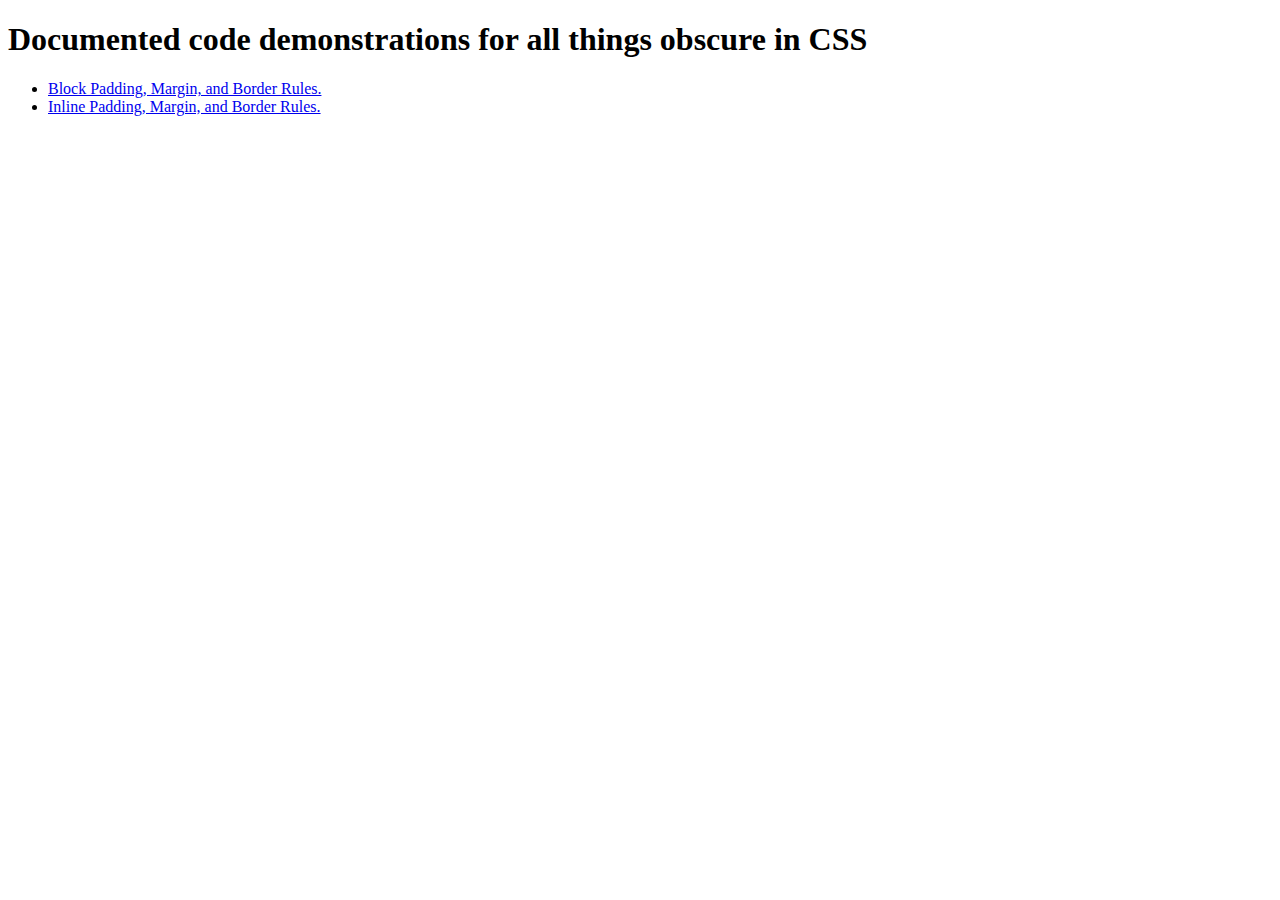
<file: index.html>
<!DOCTYPE html>
<html>
<head>
  <meta charset="UTF-8">
  <title>CSS Mystery Table of Contents</title>
</head>
<body>
  <h1>Documented code demonstrations for all things obscure in CSS</h1>

<ul>
  <li><a href="./pages/blockProperties.html">Block Padding, Margin, and Border Rules.</a></li>
  <li><a href="./pages/inlineProperties.html">Inline Padding, Margin, and Border Rules.</a></li>
</ul>
    
</body>
</html>
</file>
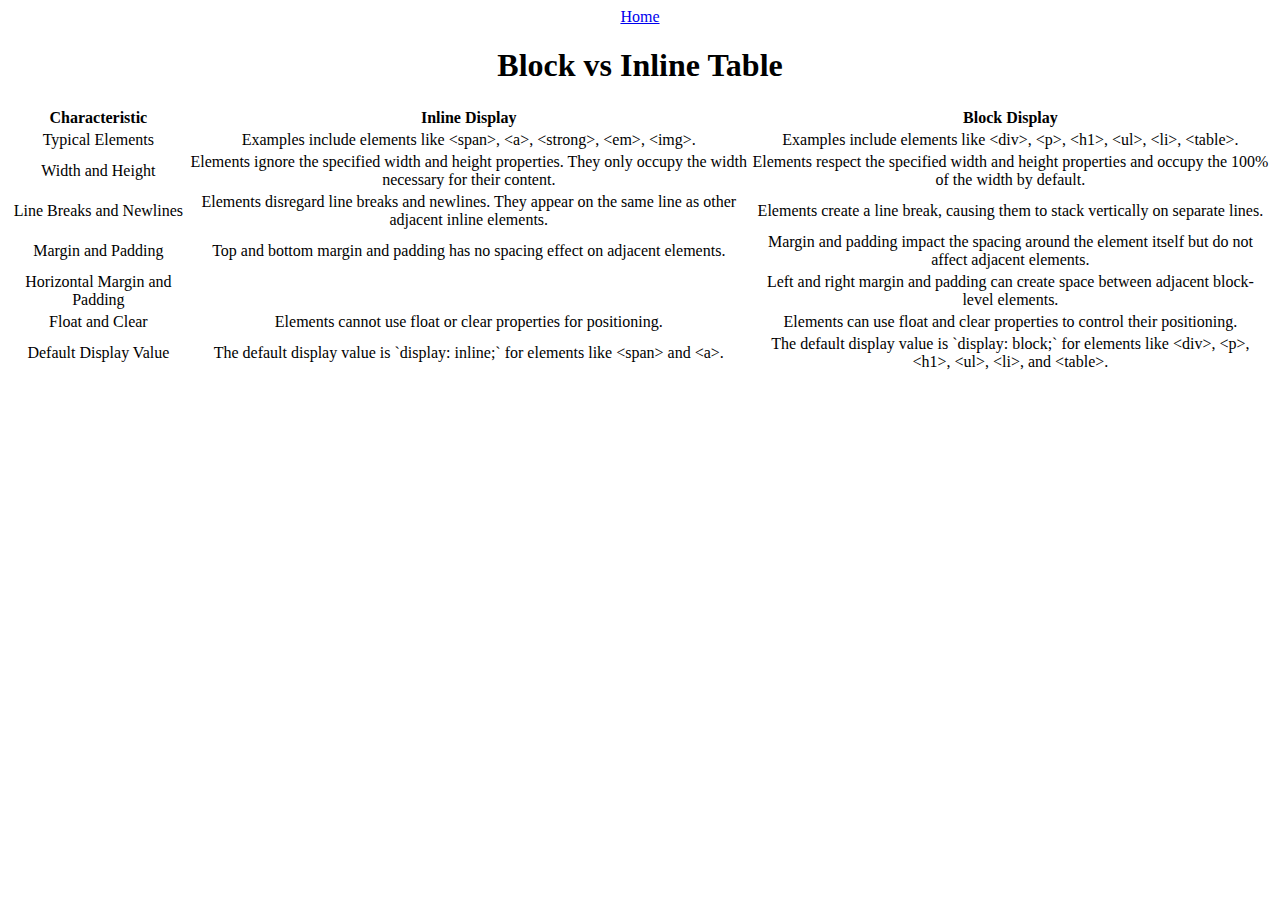
<file: pages/blockVsInline.html>
<!DOCTYPE html>
<html lang="en">
  <head>
    <link rel="stylesheet" href="../styles/styles.css">
    <meta charset="UTF-8">
    <title>Block vs Inline Table</title>
  </head>
  <body>
    <header>
      <nav><a href="../index.html">Home</a></nav>
      <h1>Block vs Inline Table</h1>
    </header>

    <section>

      <table>
          <tr>
              <th>Characteristic</th>
              <th>Inline Display</th>
              <th>Block Display</th>
          </tr>
          <tr>
              <td>Typical Elements</td>
              <td>Examples include elements like &lt;span&gt;, &lt;a&gt;, &lt;strong&gt;, &lt;em&gt;, &lt;img&gt;.</td>
              <td>Examples include elements like &lt;div&gt;, &lt;p&gt;, &lt;h1&gt;, &lt;ul&gt;, &lt;li&gt;, &lt;table&gt;.</td>
          </tr>
          <tr>
              <td>Width and Height</td>
              <td>Elements ignore the specified width and height properties. They only occupy the width necessary for their content.</td>
              <td>Elements respect the specified width and height properties and occupy the 100% of the width by default.</td>
          </tr>
          <tr>
              <td>Line Breaks and Newlines</td>
              <td>Elements disregard line breaks and newlines. They appear on the same line as other adjacent inline elements.</td>
              <td>Elements create a line break, causing them to stack vertically on separate lines.</td>
          </tr>
          <tr>
              <td>Margin and Padding</td>
              <td>Top and bottom margin and padding has no spacing effect on  adjacent elements.</td>
              <td>Margin and padding impact the spacing around the element itself but do not affect adjacent elements.</td>
          </tr>
          <tr>
              <td>Horizontal Margin and Padding</td>
              <td></td>
              <td>Left and right margin and padding can create space between adjacent block-level elements.</td>
          </tr>
          <tr>
              <td>Float and Clear</td>
              <td>Elements cannot use float or clear properties for positioning.</td>
              <td>Elements can use float and clear properties to control their positioning.</td>
          </tr>
          <tr>
              <td>Default Display Value</td>
              <td>The default display value is `display: inline;` for elements like &lt;span&gt; and &lt;a&gt;.</td>
              <td>The default display value is `display: block;` for elements like &lt;div&gt;, &lt;p&gt;, &lt;h1&gt;, &lt;ul&gt;, &lt;li&gt;, and &lt;table&gt;.</td>
          </tr>
      </table>
      
    </section>

  </body>
</htm>
</file>
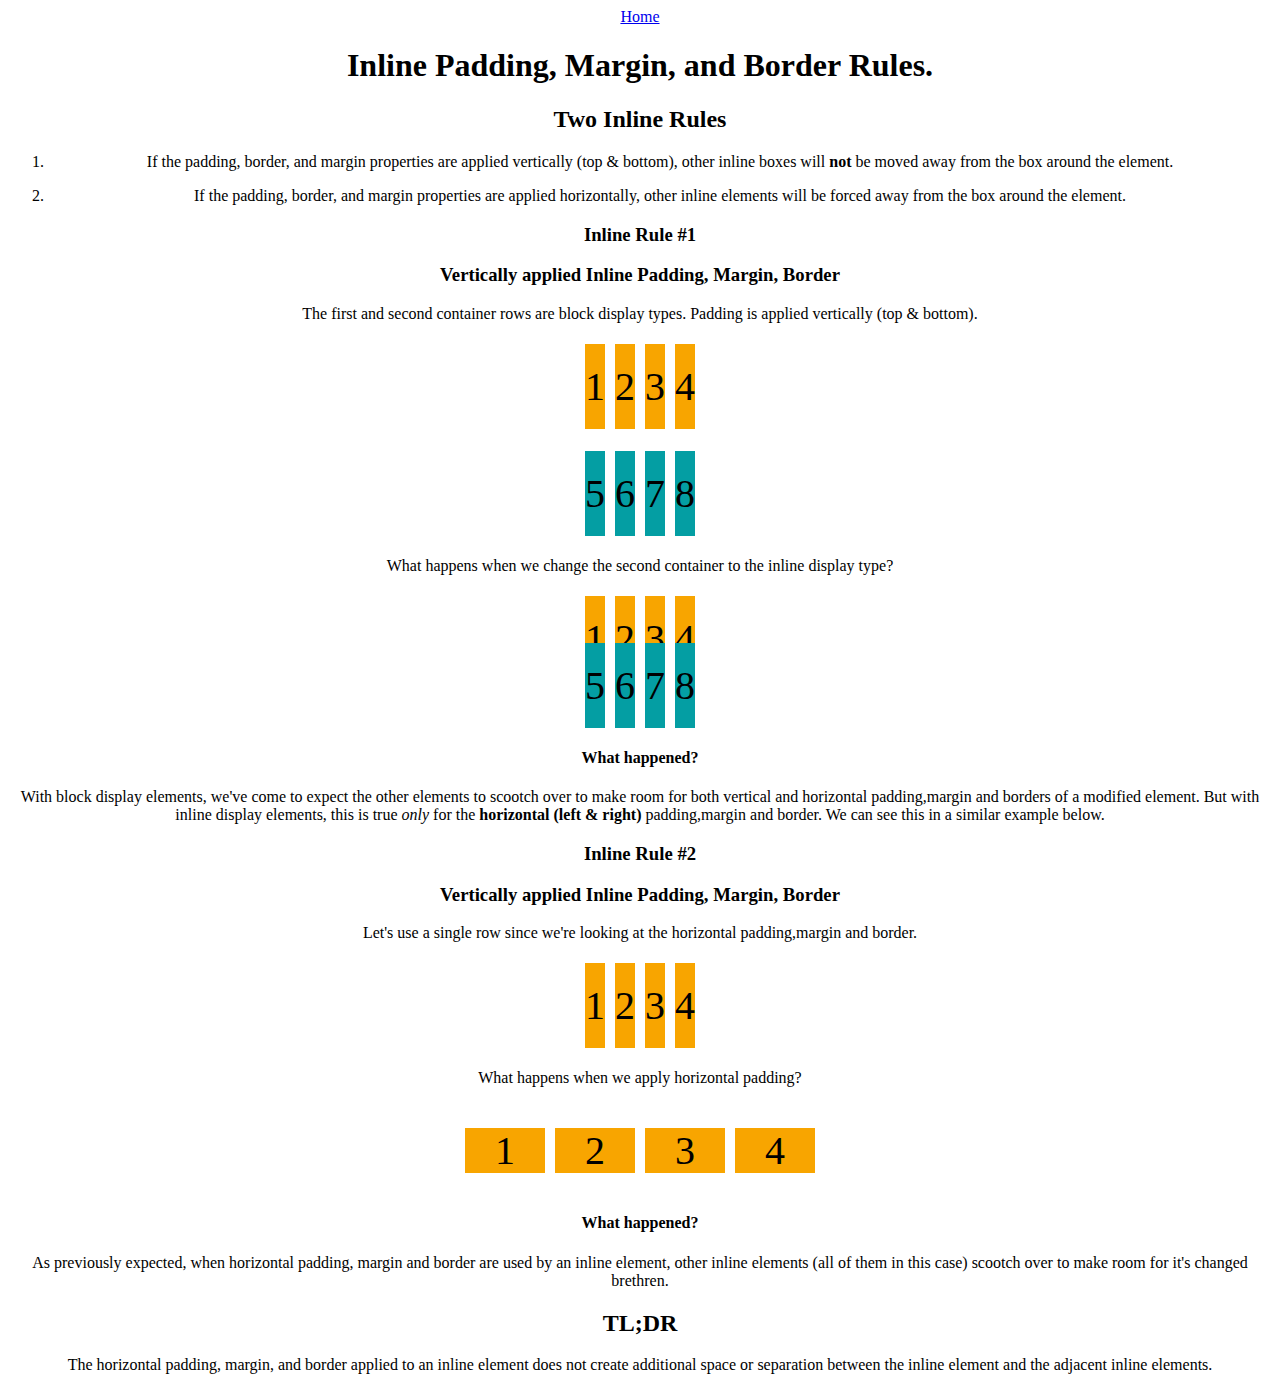
<file: pages/inlineProperties.html>
<!DOCTYPE html>
<html>
  <head>
    <link rel="stylesheet" href="../styles/styles.css">
    <meta charset="UTF-8">
    <title>Inline Box-Model Rules</title>
  </head>
  <body>
    <header>
      <nav><a href="../index.html">Home</a></nav>
      <h1>Inline Padding, Margin, and Border Rules.</h1>

      <h2>Two Inline Rules</h2>
    </header>
    
    <ol>
      <li>
        <p>
          If the padding, border, and margin properties are applied vertically (top & bottom),
          other inline boxes will <strong>not</strong> be moved away from the box around the element.
        </p>
      </li>
      <li>
        <p>
          If the padding, border, and margin properties are applied horizontally, other inline elements will be forced 
          away from the box around the element.
        </p>
      </li>
    </ol> 

    <section>
      
      <h3>Inline Rule #1</h3>
      
      <h3>Vertically applied Inline Padding, Margin, Border</h3>
      
      <p>The first and second container rows are <span>block</span> display types.
        Padding is applied vertically (top & bottom).</p>
      <div class="container">      
        <div class="first-row">
        <div class="one">1</div>
        <div class="two">2</div>
        <div class="three">3</div>
        <div class="four">4</div>
      </div>
      <div class="second-row">
        <div class="five">5</div>
        <div class="six">6</div>
        <div class="seven">7</div>
        <div class="eight">8</div>
      </div>
    </div>


      <p>
        What happens when we change the 
        second container to the <span>inline</span> display type?
      </p>
      <div class="container">
        <div class="first-row">
          <div class="one">1</div>
          <div class="two">2</div>
          <div class="three">3</div>
          <div class="four">4</div>
        </div>
        <div class="second-row inline">
          <div class="five">5</div>
          <div class="six">6</div>
          <div class="seven">7</div>
          <div class="eight">8</div>
        </div>
      </div>
        
        
      <h4>What happened?</h4>

      <p>
        With <span>block</span> display elements, we've come to expect the other elements to scootch over to make room
        for both vertical and horizontal padding,margin and borders of a modified element. But with <span>inline</span> display elements, this is true <em>only</em> for the <strong>horizontal (left & right)</strong>
        padding,margin and border. We can see this in a similar example below.
      </p>

    </section>
     
    <section>
      <h3>Inline Rule #2</h3>

      <h3>Vertically applied Inline Padding, Margin, Border</h3>

      <p>Let's use a single row since we're looking at the horizontal padding,margin and border. </p>

      <div class="container">
        <div class="vert">
          <div class="one">1</div>
          <div class="two">2</div>
          <div class="three">3</div>
          <div class="four">4</div>
        </div>
      </div>

      <p>What happens when we apply horizontal padding?</p>

      <div class="container">
        <div class="vert">
          <div class="one expand">1</div>
          <div class="two expand">2</div>
          <div class="three expand">3</div>
          <div class="four expand">4</div>
        </div>
      </div>

      <h4>What happened?</h4>

      <p>As previously expected, when horizontal padding, margin and border are used by an inline element, other inline elements (all of them in this case)
        scootch over to make room for it's changed brethren.
      </p>

      <h2>TL;DR</h2>
      <p>
        The horizontal padding, margin, and border applied to an inline element does not create 
        additional space or separation between the inline element and the adjacent inline elements.
      </p>
    </section>
  
  </body>
</html>
</file>
<file: styles/styles.css>
/* Basic structure */
* {
  box-sizing: border-box;
}

body {
  text-align: center;
}

div {
 font-size: 40px;
}

/* Begin heree */

.container {
  margin: 40px 0 40px 0;
}

.first-row {

}

.one, 
.two, 
.three, 
.four {
  background-color: rgb(248, 165, 0);
  display: inline;
  padding: 20px 0 20px 0;
}

.second-row {
  margin-top: 60px;
  display: block;
}

.five,
.six,
.seven,
.eight {
  background-color: rgb(4, 158, 163);
  display: inline;
  padding: 20px 0 20px 0;
}

/*display change to inline*/

.inline {
  display: inline;
}

.expand {
  padding: 0 30px 0 30px;
}
</file>
